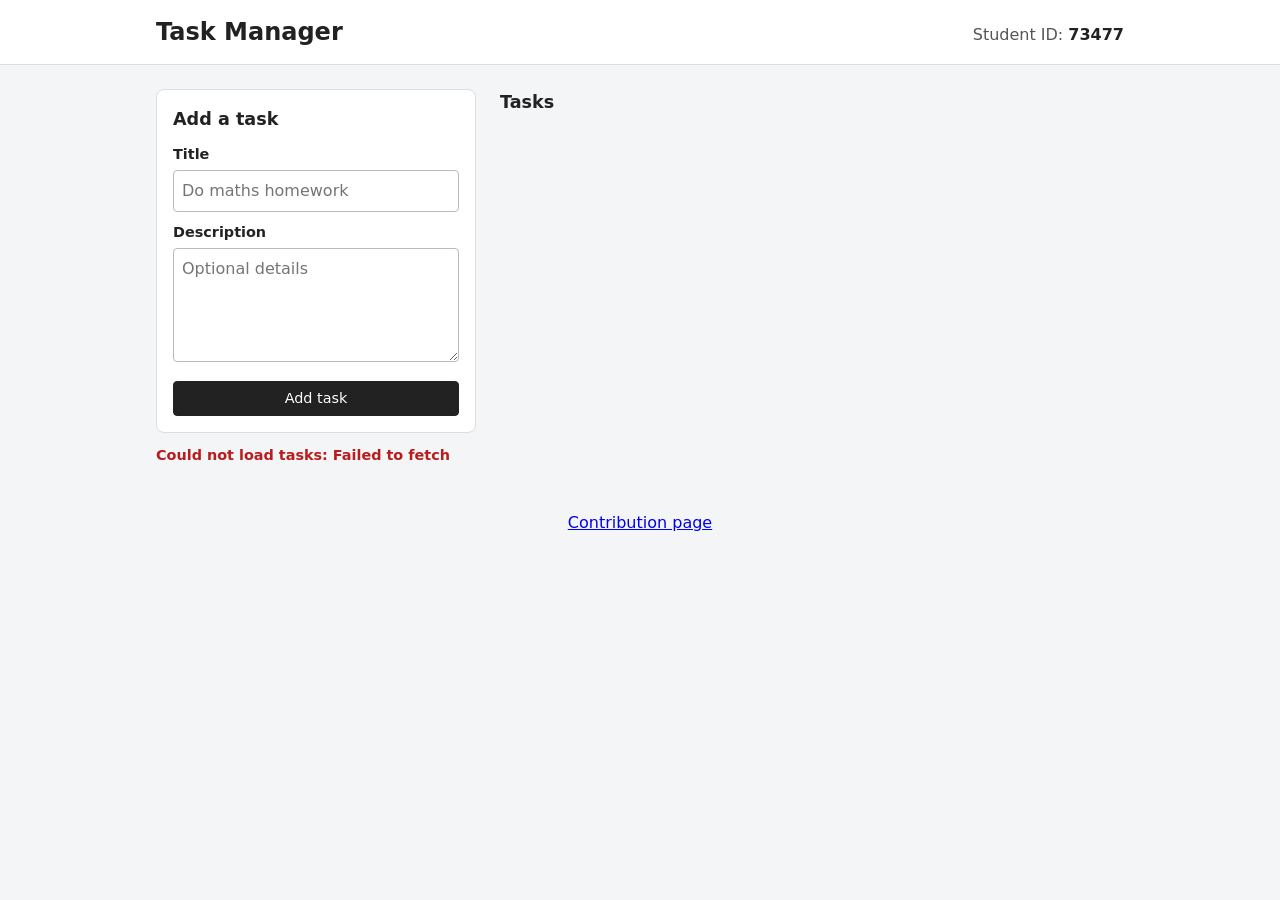
<file: index.html>
<!DOCTYPE html>
<html lang="en">
<head>
  <meta charset="UTF-8">
  <meta name="viewport" content="width=device-width, initial-scale=1.0">
  <title>Task Manager</title>
  <link rel="stylesheet" href="style.css">
</head>
<body>
  <header class="topbar">
    <div class="topbar-inner">
      <h1>Task Manager</h1>
      <p class="student">Student ID: <span id="student-id">73477</span></p>
    </div>
  </header>

  <main class="layout">
    <aside class="sidebar">
      <form id="task-form">
        <h2 id="form-heading">Add a task</h2>
        <label for="task-title">Title</label>
        <input type="text" id="task-title" name="title" required placeholder="Do maths homework">

        <label for="task-description">Description</label>
        <textarea id="task-description" name="description" rows="4" placeholder="Optional details"></textarea>

        <div class="form-actions">
          <button type="submit" id="task-submit">Add task</button>
          <button type="button" id="task-cancel" hidden>Cancel edit</button>
        </div>
      </form>

      <p id="status-message" role="status" aria-live="polite"></p>
    </aside>

    <section class="content">
      <h2>Tasks</h2>
      <div id="task-list"></div>
    </section>
  </main>

  <footer class="footer">
    <a id="contribution-link" href="contribution.html">Contribution page</a>
  </footer>

  <script src="app.js"></script>
</body>
</html>
</file>
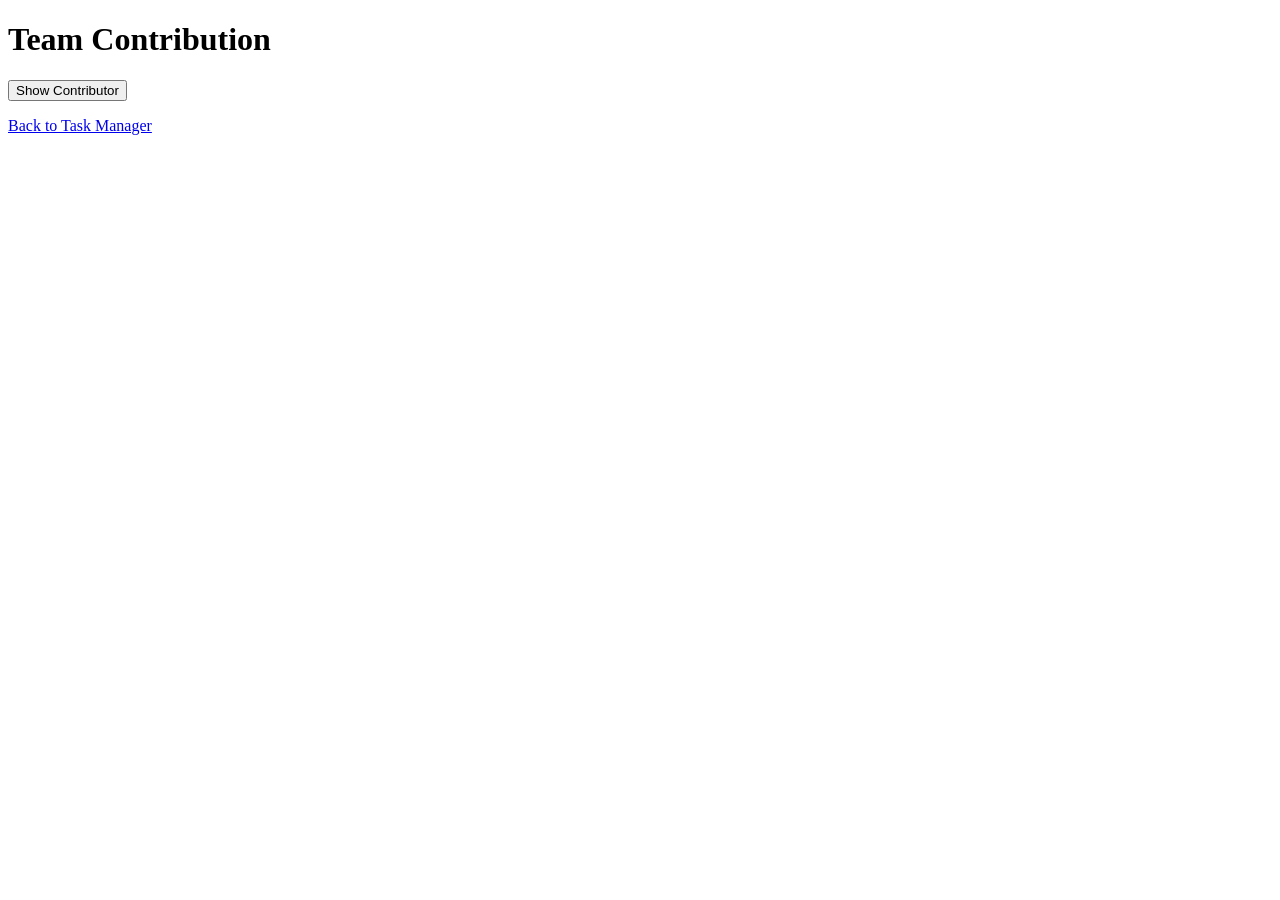
<file: contribution.html>
<!DOCTYPE html>
<html>
<head>
    <title>Team Contribution</title>
</head>
<body>

<h1>Team Contribution</h1>

<button id="load-contributor">
    Show Contributor
</button>

<p id="contributor-student-id"></p>

<a href="index.html">Back to Task Manager</a>

<script>
document.getElementById("load-contributor")
.addEventListener("click", async () => {

    const response = await fetch("contribution.json");
    const data = await response.json();

    document.getElementById("contributor-student-id")
        .textContent =
        `Contributor Student ID: ${data.contributorStudentId}`;
});
</script>

</body>
</html>
</file>
<file: style.css>
* { box-sizing: border-box; }

body {
  margin: 0;
  font-family: system-ui, -apple-system, "Segoe UI", Roboto, sans-serif;
  background: #f4f5f7;
  color: #222;
  line-height: 1.5;
}

h2 { font-size: 1.1rem; margin: 0 0 12px; }

/* ---------- Top bar ---------- */

.topbar {
  background: #fff;
  border-bottom: 1px solid #ddd;
}

.topbar-inner {
  max-width: 1000px;
  margin: 0 auto;
  padding: 14px 16px;
  display: flex;
  align-items: baseline;
  justify-content: space-between;
  flex-wrap: wrap;
  gap: 4px 16px;
}

.topbar h1 { margin: 0; font-size: 1.5rem; }
.student { margin: 0; color: #555; }
#student-id { font-weight: 600; color: #222; }

/* ---------- Two-column layout ---------- */

.layout {
  max-width: 1000px;
  margin: 0 auto;
  padding: 24px 16px;
  display: grid;
  grid-template-columns: 320px 1fr;
  gap: 24px;
  align-items: start;
}

.sidebar {
  position: sticky;
  top: 24px;
}

@media (max-width: 720px) {
  .layout { grid-template-columns: 1fr; }
  .sidebar { position: static; }
}

/* ---------- Form ---------- */

form, .task-item {
  background: #fff;
  border: 1px solid #ddd;
  border-radius: 8px;
}

form { padding: 16px; }

form label {
  display: block;
  margin: 10px 0 4px;
  font-weight: 600;
  font-size: 0.9rem;
}

form input, form textarea {
  width: 100%;
  padding: 8px;
  font: inherit;
  border: 1px solid #bbb;
  border-radius: 4px;
}

form textarea { resize: vertical; }

.form-actions { margin-top: 12px; display: flex; gap: 8px; }
.form-actions button { flex: 1; }

button {
  font: inherit;
  font-size: 0.9rem;
  padding: 6px 12px;
  border: 1px solid #888;
  border-radius: 4px;
  background: #fff;
  cursor: pointer;
}

button[type="submit"] { background: #222; border-color: #222; color: #fff; }
button:disabled { opacity: 0.6; cursor: wait; }

#status-message { min-height: 1.4em; margin: 12px 0; font-size: 0.9rem; }
#status-message.error { color: #b91c1c; font-weight: 600; }
#status-message.success { color: #15803d; }

/* ---------- Task list ---------- */

#task-list { display: flex; flex-direction: column; gap: 10px; }

#task-list > p { color: #666; }

.task-item {
  padding: 14px 16px;
  display: grid;
  grid-template-columns: 1fr auto;
  column-gap: 12px;
}

.task-item h3 { margin: 0; font-size: 1rem; grid-column: 1; }

.task-status {
  grid-column: 2;
  grid-row: 1;
  align-self: start;
  font-size: 0.8em;
  padding: 2px 8px;
  border: 1px solid #ccc;
  border-radius: 999px;
  white-space: nowrap;
}

.task-item p {
  grid-column: 1 / -1;
  margin: 4px 0 0;
  color: #555;
  white-space: pre-wrap;
}
.task-item p:empty { display: none; }

.task-actions {
  grid-column: 1 / -1;
  margin-top: 12px;
  padding-top: 10px;
  border-top: 1px solid #eee;
  display: flex;
  gap: 8px;
  flex-wrap: wrap;
}
.task-actions .delete-task { margin-left: auto; }

.task-item.completed .task-title { text-decoration: line-through; color: #777; }

/* ---------- Footer ---------- */

.footer {
  max-width: 1000px;
  margin: 0 auto;
  padding: 8px 16px 32px;
  text-align: center;
}
</file>
